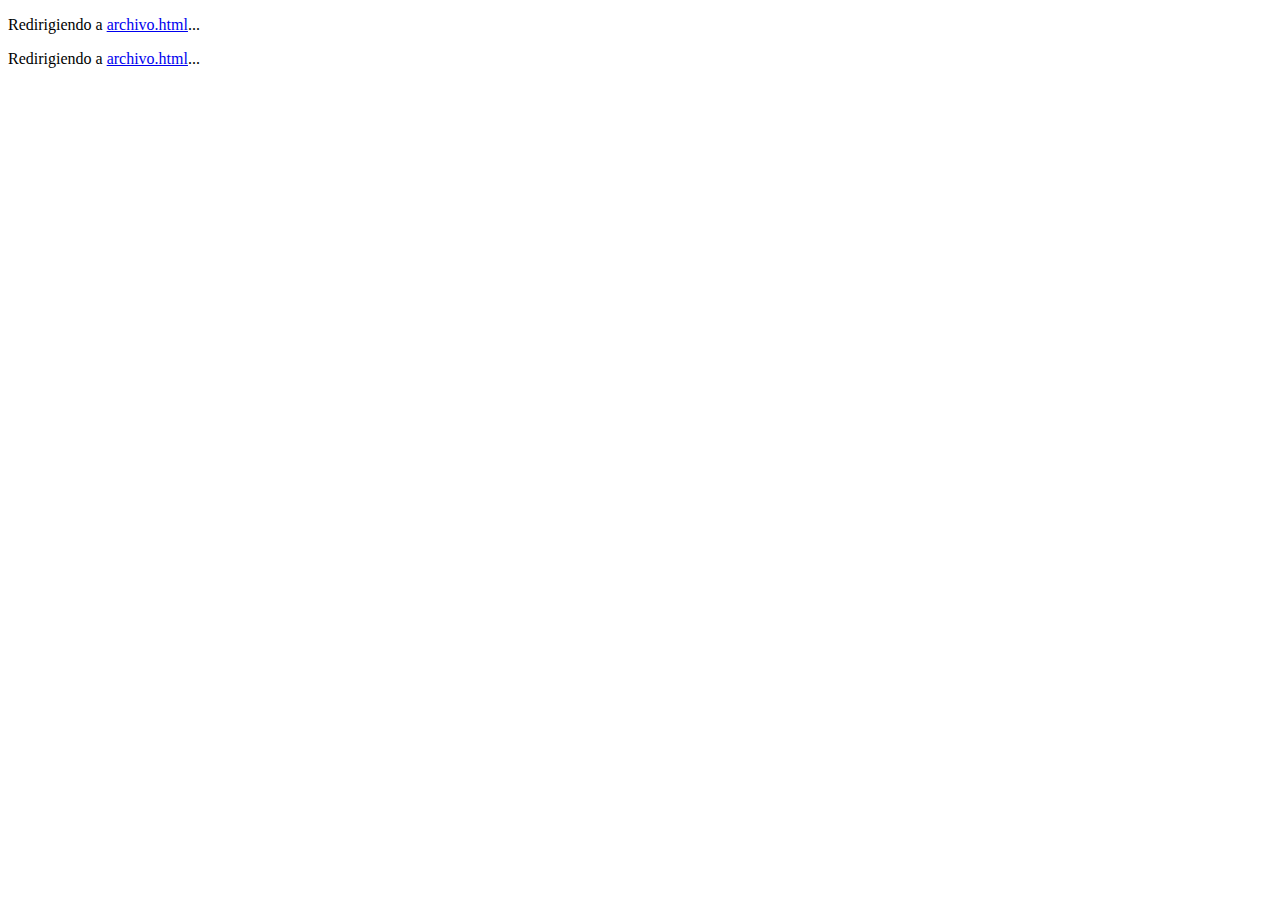
<file: index.html>
<!DOCTYPE html>
<html lang="es">
<head>
  <meta charset="UTF-8">
<!--<meta http-equiv="refresh" content="0; url=https://cecytem.edomex.gob.mx/sites/cecytem.edomex.gob.mx/files/files/2024/calendario%20Escolar%202024-2025/Calendario%20Escolar%20Ciclo%202024-2025.pdf">-->
  <title>Redirigiendo...</title>
</head>
<body>
  <p>Redirigiendo a <a href="https://cecytem.edomex.gob.mx/sites/cecytem.edomex.gob.mx/files/files/2024/calendario%20Escolar%202024-2025/Calendario%20Escolar%20Ciclo%202024-2025.pdf">archivo.html</a>...</p>
    <p>Redirigiendo a <a href="baner3Accion .html">archivo.html</a>...</p>

</body>
</html>
</file>
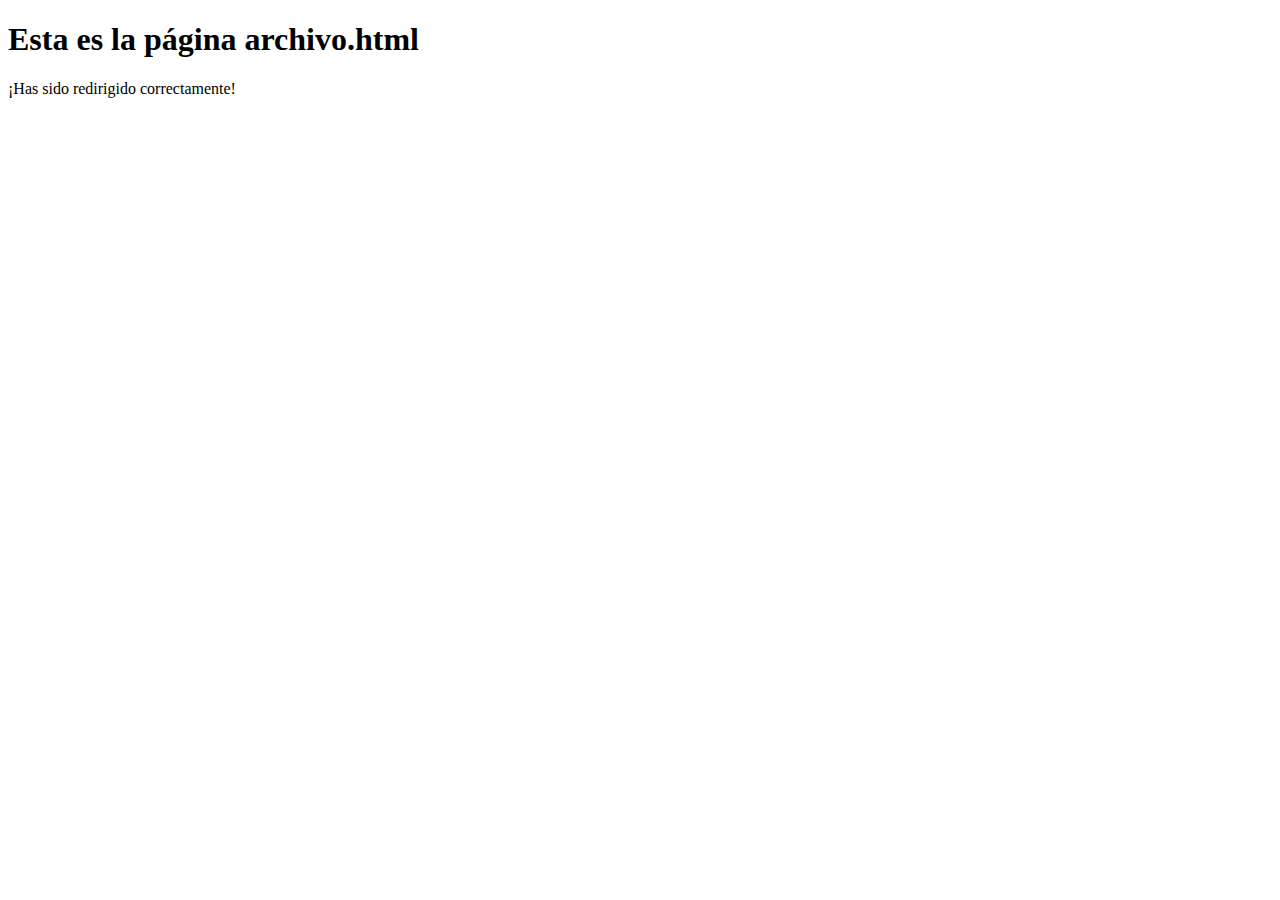
<file: archivo.html>
<!DOCTYPE html>
<html lang="es">
<head>
  <meta charset="UTF-8">
  <title>Archivo</title>
</head>
<body>
  <h1>Esta es la página archivo.html</h1>
  <p>¡Has sido redirigido correctamente!</p>
</body>
</html>
</file>
